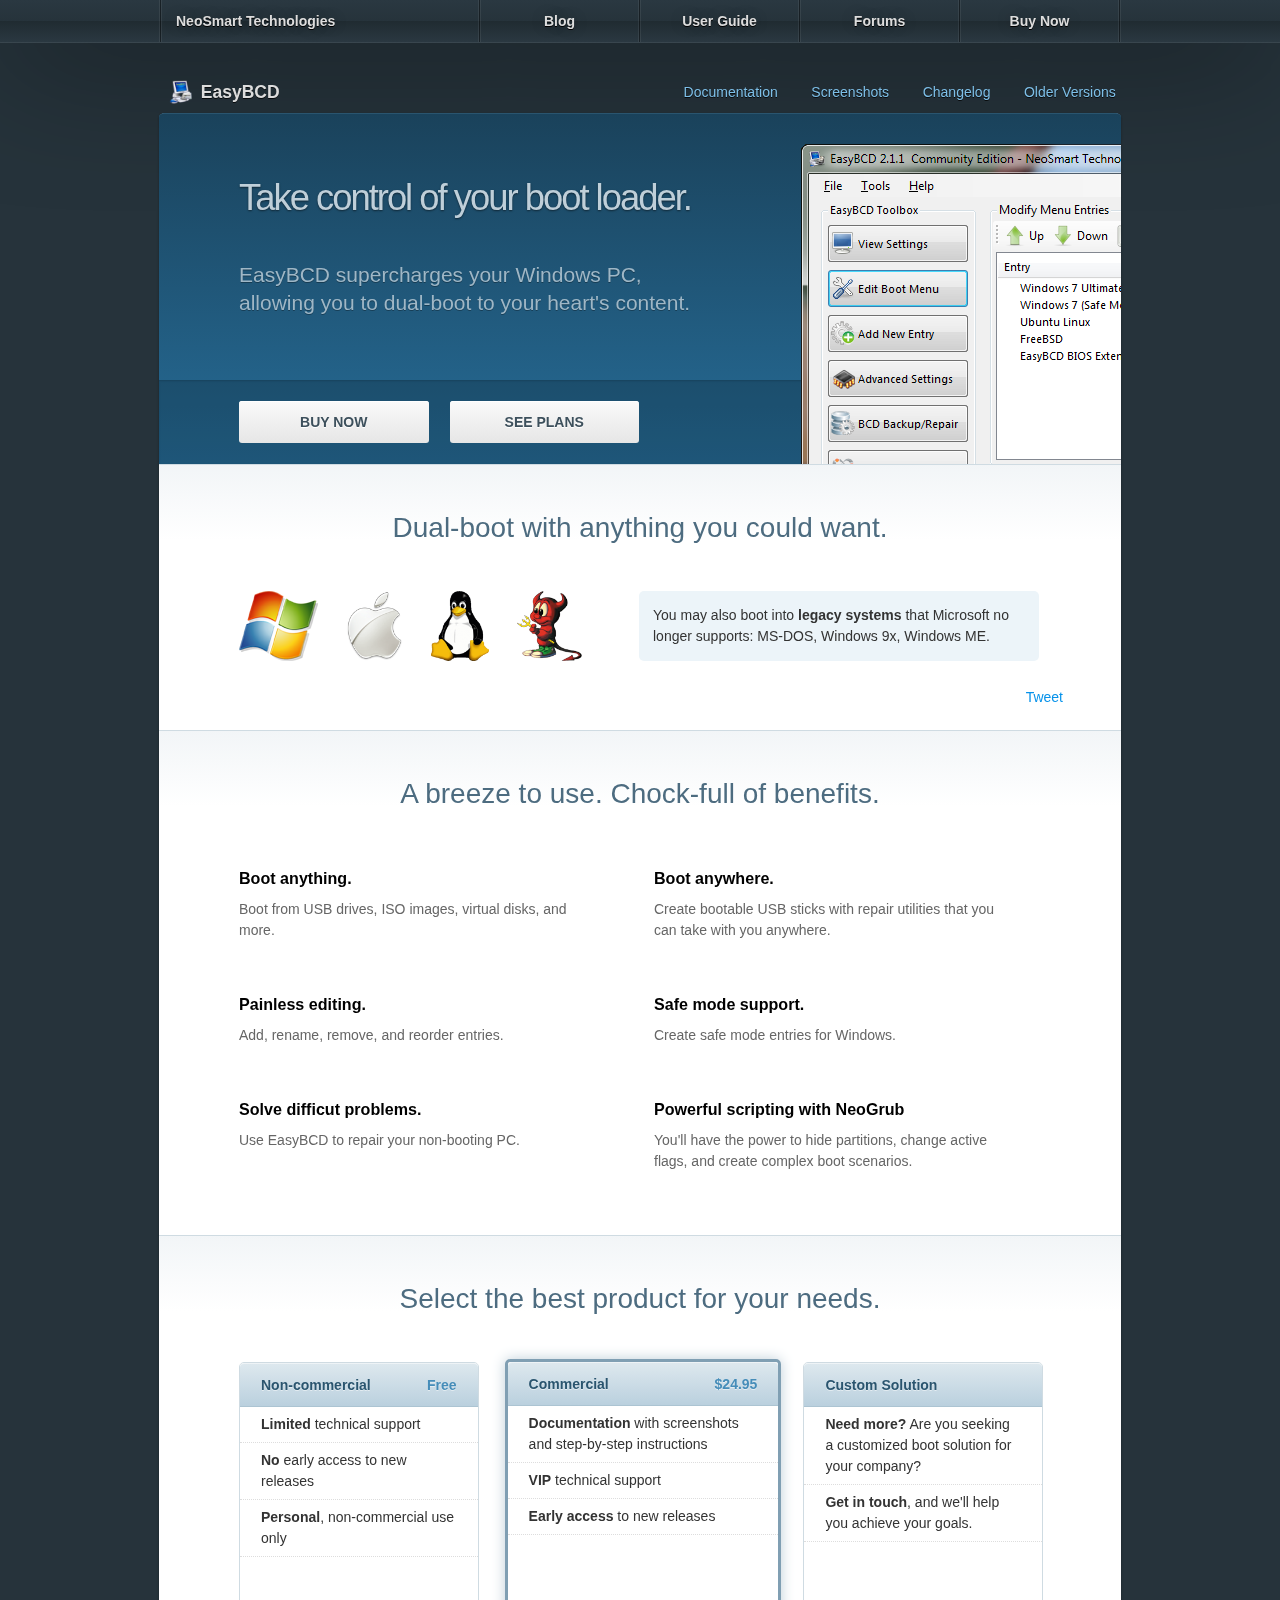
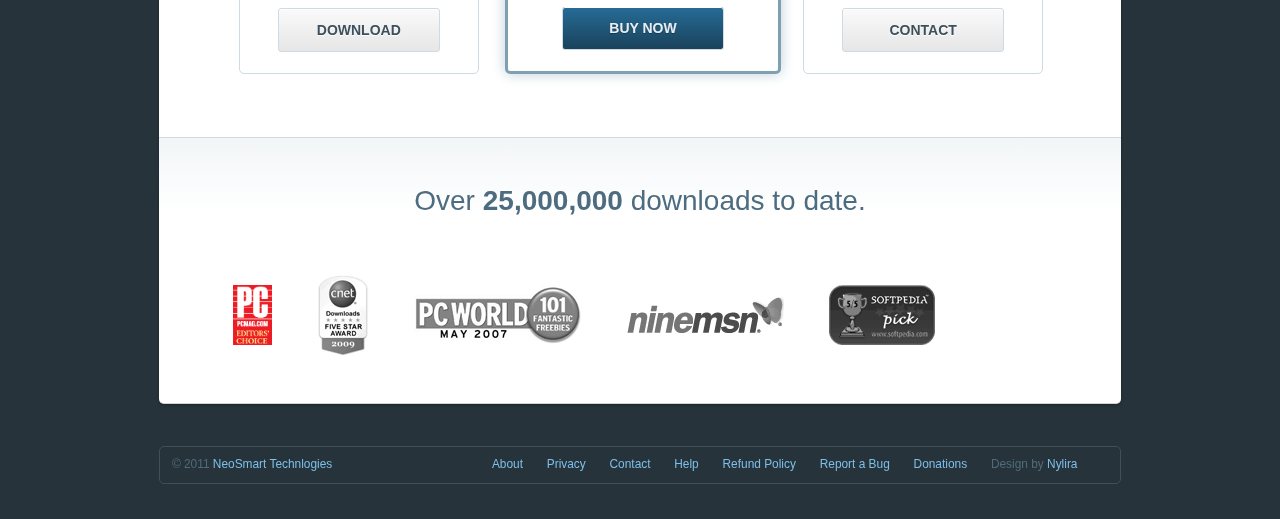
<file: index.html>
<!DOCTYPE html>
<html lang="en">
<head>
  <meta charset="utf-8">
  <title>Take control of your boot loader - EasyBCD | NeoSmart Technologies</title>
  <meta name="author" content="Peng Zhong">
  <link rel="stylesheet" media="screen" href="c/style.css?v=1">
  <link rel="stylesheet" media="print" href="c/print.css?v=1">
  <link rel="icon" href="i/favicon.png">
</head>

<body>
<div class="header site">
  <div class="nav">
    <ul>
      <li class="branding"><a href="#">NeoSmart Technologies</a>
      <li><a href="#">Blog</a>
      <li><a href="#">User Guide</a>
      <li><a href="#">Forums</a>
      <li><a href="#">Buy Now</a>
    </ul>
  </div>
</div>

<div class="subheader">
  <div class="nav">
    <div class="product">
      <a href="/">
        <img class="icon" alt="EasyBCD icon" src="i/favicon.png" width="24" height="24">
        <div class="name">EasyBCD</div>
      </a>
    </div>
    <ul>
      <li><a href="#">Older Versions</a>
      <li><a href="#">Changelog</a>
      <li><a href="#">Screenshots</a>
      <li><a href="#">Documentation</a>
    </ul>
  </div>
</div>

<div id="container">
  <div class="section intro">
    <div class="header"><h1>Take control of your boot loader.</h1></div>
    <div class="content">
      <p class="intro">EasyBCD supercharges your Windows PC, allowing you to dual-boot to your heart's content.</p>
      <a id="app-preview"><img alt="EasyBCD application" src="i/window.png" width="320" height="320"></a>
    </div>
    <div class="footer">
      <a class="cta-button" href="#">Buy Now</a>
      <a class="cta-button" href="#comparison" id="goto-comparison">See Plans</a>
    </div>
  </div>

  <div class="section support">
    <div class="header"><h2>Dual-boot with anything you could want.</h2></div>
    <div class="content">
      <ul class="os">
        <li class="win"><img src="i/os/win.png" alt="Windows 7, Windows Vista, Windows XP, Windows 2003" title="Windows 7, Windows Vista, Windows XP, Windows 2003">
        <li class="osx"><img src="i/os/apple.png" alt="Mac OS X" title="Mac OS X">
        <li class="linux"><img src="i/os/linux.png" alt="Linux" title="Linux">
        <li class="bsd"><img src="i/os/bsd.png" alt="BSD" title="BSD">
      </ul>
      <p class="legacy">You may also boot into <strong>legacy systems</strong> that Microsoft no longer supports: MS-DOS, Windows 9x, Windows ME.
    </div>

<ul class="social">
  <li><div class="g-plusone" data-size="medium" data-href="http://neosmart.net/dl.php?id=1"></div>
  <li class="tw"><a href="https://twitter.com/share" class="twitter-share-button" data-url="http://neosmart.net/dl.php?id=1" data-count="horizontal" data-via="neosmart">Tweet</a>
  <li class="fb" ><div class="fb-like" data-href="http://neosmart.net/dl.php?id=1" data-send="false" data-layout="button_count" data-width="96" data-show-faces="false"></div>
</ul>
</div>

  <div class="section benefits">
    <div class="header"><h2>A breeze to use. Chock-full of benefits.</h2></div>
    <div class="content">
      <ul>
        <li>
          <h3>Boot anything.</h3>
          <p>Boot from USB drives, ISO images, virtual disks, and more.
        <li>
          <h3>Boot anywhere.</h3>
          <p>Create bootable USB sticks with repair utilities that you can take with you anywhere.
        <li>
          <h3>Painless editing.</h3>
          <p>Add, rename, remove, and reorder entries.
        <li>
          <h3>Safe mode support.</h3>
          <p>Create safe mode entries for Windows.
        <li>
          <h3>Solve difficut problems.</h3>
          <p>Use EasyBCD to repair your non-booting PC.
        <li>
          <h3>Powerful scripting with NeoGrub</h3>
          <p>You'll have the power to hide partitions, change active flags, and create complex boot scenarios.
      </ul>
    </div>
  </div>

  <div class="section comparison" id="comparison">
    <div class="header"><h2>Select the best product for your needs.</h2></div>
    <div class="content">
      <ul>
        <li class="free solution">
          <div class="data">
            <h3>Non-commercial <span class="price">Free</span></h3>
            <ul class="features">
              <li><strong>Limited</strong> technical support
              <li><strong>No</strong> early access to new releases
              <li><strong>Personal</strong>, non-commercial use only
            </ul>
            <a class="cta-button" href="#">Download</a>
          </div>
        <li class="commercial solution">
          <div class="data">
            <h3>Commercial <span class="price">$24.95</span></h3>
            <ul class="features">
              <li><strong>Documentation</strong> with screenshots and step-by-step instructions
              <li><strong>VIP</strong> technical support
              <li><strong>Early access</strong> to new releases
            </ul>
            <a class="cta-button" href="#">Buy Now</a>
          </div>
        <li class="custom solution">
          <div class="data">
            <h3>Custom Solution</h3>
            <ul class="features">
              <li><strong>Need more?</strong> Are you seeking a customized boot solution for your company? 
              <li><strong>Get in touch</strong>, and we'll help you achieve your goals.
            </ul>
            <a class="cta-button" href="#">Contact</a>
          </div>
      </ul>
    </div>
  </div>
  <div class="section awards">
    <div class="header"><h2>Over <strong>25,000,000</strong> downloads to date.</h2></div>
    <div class="content">
      <ul>
        <li class="pcmagazine"><img alt="PC Magazine Editor's Choice" src="i/awards/pcmagazine.png">
        <li class="cnet"><img alt="CNET 5 stars" src="i/awards/cnet.png">
        <li class="pcworld"><img alt="PCWorld Fantastic Freebie" src="i/awards/pcworld.png">
        <li class="ninemsn"><img alt="Nine MSN" src="i/awards/ninemsn.png">
        <li class="softpedia"><img alt="Softpedia 5 star pick" src="i/awards/softpedia.png">
      </ul>
    </div>
  </div>
</div><!--container-->

<div class="footer site">
  <div class="nav">
    <ul>
      <li class="copyright">&copy; 2011 <a href="/">NeoSmart Technlogies </a>
      <li><a href="#">About</a>
      <li><a href="#">Privacy</a>
      <li><a href="#">Contact</a>
      <li><a href="#">Help</a>
      <li><a href="#">Refund Policy</a>
      <li><a href="#">Report a Bug</a>
      <li><a href="#">Donations</a>
      <li>Design by <a href="//nylira.com">Nylira</a>
    </ul>
  </div>
</div>

<div class="popup"><img alt="EasyBCD application" src="i/window-full.png"></div>

<script src="j/jquery.min.js"></script>
<script src="j/modernizr.min.js"></script>
<script src="j/script.js"></script>

<script type="text/javascript">
 (function() {
   var po = document.createElement('script'); po.type =
'text/javascript'; po.async = true;
   po.src = '//apis.google.com/js/plusone.js';
   var s = document.getElementsByTagName('script')[0];
s.parentNode.insertBefore(po, s);
 })();
</script>

<div id="fb-root"></div>
<script>(function(d, s, id) {
 var js, fjs = d.getElementsByTagName(s)[0];
 if (d.getElementById(id)) {return;}
 js = d.createElement(s); js.id = id;
 js.src = "//connect.facebook.net/en_US/all.js#xfbml=1";
 fjs.parentNode.insertBefore(js, fjs);
}(document, 'script', 'facebook-jssdk'));</script>
<script type="text/javascript" src="//platform.twitter.com/widgets.js"></script>
</file>
<file: c/style.css>
span.amp{font-family:Baskerville,Palatino,"Book Antiqua",Georgia,'serif';font-style:italic}
.error::-webkit-input-placeholder{color:#f00}
.error:-moz-placeholder{color:#f00}
*:rselection{background:#ffffe0}
*::-moz-selection{background:#ffffe0}
*::-webkit-selection{background:#ffffe0}
html,body,div,span,applet,object,iframe,h1,h2,h3,h4,h5,h6,p,blockquote,pre,a,abbr,acronym,address,big,cite,code,del,dfn,em,font,img,ins,kbd,q,s,samp,small,strike,strong,sub,sup,tt,var,dl,dt,dd,ol,ul,li,fieldset,form,label,legend,table,caption,tbody,tfoot,thead,tr,th,td{margin:0;padding:0;border:0;outline:0;font-weight:inherit;font-style:inherit;font-family:inherit;font-size:100%;vertical-align:baseline}
body{line-height:1;color:#000;background:#fff}
ol,ul{list-style:none}
table{border-collapse:separate;border-spacing:0;vertical-align:middle}
caption,th,td{text-align:left;font-weight:normal;vertical-align:middle}
a img{border:none}
article,aside,canvas,details,figcaption,figure,footer,header,hgroup,menu,nav,section,summary{margin:0;padding:0;border:0;outline:0;display:block}
li,p{-webkit-box-sizing:border-box;-moz-box-sizing:border-box;box-sizing:border-box}
strong{font-weight:bold}
em{font-style:italic}
a{color:#0692ea;text-decoration:none;}
a:hover,a:focus{color:#046dae}
body{font-size:14px;line-height:1.5;font-family:'Helvetica Neue',Arial,Helvetica,sans-serif;color:#333;background:#f2f2f2;overflow-y:scroll;background:#26333b}
input{-webkit-box-sizing:border-box;-moz-box-sizing:border-box;-webkit-box-sizing:border-box;-moz-box-sizing:border-box;box-sizing:border-box}
form ul.fields{width:480px;}
form ul.fields li.field{border-top:1px solid #fff;zoom:1;padding:1em 0;}
form ul.fields li.field:before,form ul.fields li.field:after{content:"";display:table}
form ul.fields li.field:after{clear:both}
form ul.fields li.field label{width:160px;float:left;-webkit-box-sizing:;-moz-box-sizing:;box-sizing:;line-height:2em}
form ul.fields li.field input{width:320px;float:left;-webkit-box-sizing:;-moz-box-sizing:;box-sizing:;border:1px solid #ccc;font-size:14px;line-height:1.5;font-family:'Helvetica Neue',Arial,Helvetica,sans-serif;color:#333;line-height:21px;padding:3.5px 4.2px}
.header.site{border-bottom:1px solid rgba(255,255,255,0.07);background:#222d34 url("../i/svg/header-site-bg.svg");background:-webkit-gradient(linear, left top, left bottom, color-stop(0, #2a3841), color-stop(0.5, #26333b), color-stop(0.5, #202b31), color-stop(1, #2a3841));background:-webkit-linear-gradient(top, #2a3841 0%, #26333b 50%, #202b31 50%, #2a3841 100%);background:-moz-linear-gradient(top, #2a3841 0%, #26333b 50%, #202b31 50%, #2a3841 100%);background:linear-gradient(top, #2a3841 0%, #26333b 50%, #202b31 50%, #2a3841 100%);-webkit-box-shadow:rgba(0,0,0,0.75) 0 0 10em;-moz-box-shadow:rgba(0,0,0,0.75) 0 0 10em;box-shadow:rgba(0,0,0,0.75) 0 0 10em;margin-bottom:2em;}
.header.site .nav{width:960px;margin:0 auto;zoom:1;border-right:1px solid rgba(255,255,255,0.07);border-left:1px solid rgba(255,255,255,0.07);}
.header.site .nav:before,.header.site .nav:after{content:"";display:table}
.header.site .nav:after{clear:both}
.header.site .nav ul{zoom:1;}
.header.site .nav ul:before,.header.site .nav ul:after{content:"";display:table}
.header.site .nav ul:after{clear:both}
.header.site .nav ul li{width:160px;float:left;-webkit-box-sizing:;-moz-box-sizing:;box-sizing:;border-right:1px solid rgba(0,0,0,0.40);}
.header.site .nav ul li.branding{width:320px;float:left;-webkit-box-sizing:;-moz-box-sizing:;box-sizing:;border-left:1px solid rgba(0,0,0,0.40);}
.header.site .nav ul li.branding a{text-align:left}
.header.site .nav ul li a{display:block;line-height:3em;padding:0 1em;font-weight:bold;color:#333;text-shadow:#000 0 1px 0,rgba(0,0,0,0.25) 0 0 1em;border-right:1px solid rgba(255,255,255,0.07);border-left:1px solid rgba(255,255,255,0.07);color:#ddd;-webkit-font-smoothing:antialiased;text-align:center;}
.header.site .nav ul li a:hover{color:#fff;background:#2e3e47 url("../i/svg/header-site-a-hover.svg");background:-webkit-gradient(linear, left top, left bottom, color-stop(0, #384b56), color-stop(0.5, #344650), color-stop(0.5, #2e3e47), color-stop(1, #384b56));background:-webkit-linear-gradient(top, #384b56 0%, #344650 50%, #2e3e47 50%, #384b56 100%);background:-moz-linear-gradient(top, #384b56 0%, #344650 50%, #2e3e47 50%, #384b56 100%);background:linear-gradient(top, #384b56 0%, #344650 50%, #2e3e47 50%, #384b56 100%)}
.header.site .nav ul li a:active{background:#171717 url("../i/svg/header-site-a-active.svg");background:-webkit-gradient(linear, left top, left bottom, color-stop(0, #0f0f0f), color-stop(1, #1e1e1e));background:-webkit-linear-gradient(top, #0f0f0f 0%, #1e1e1e 100%);background:-moz-linear-gradient(top, #0f0f0f 0%, #1e1e1e 100%);background:linear-gradient(top, #0f0f0f 0%, #1e1e1e 100%);color:#888;text-shadow:rgba(255,255,255,0.10) 0 -1px 0;-webkit-box-shadow:inset rgba(0,0,0,0.50) 0 0 .5em;-moz-box-shadow:inset rgba(0,0,0,0.50) 0 0 .5em;box-shadow:inset rgba(0,0,0,0.50) 0 0 .5em}
.subheader .nav{width:960px;margin:0 auto;zoom:1;-webkit-font-smoothing:antialiased;}
.subheader .nav:before,.subheader .nav:after{content:"";display:table}
.subheader .nav:after{clear:both}
.subheader .nav .product{width:320px;float:left;-webkit-box-sizing:;-moz-box-sizing:;box-sizing:;}
.subheader .nav .product a{display:block;position:relative;((null)):0;((null)):0;font:bold 1.25em 'Helvetica Neue',Arial,Helvetica,sans-serif;line-height:42px;padding:0 4.2px;color:#ddd;text-shadow:rgba(0,0,0,0.75) 0 1px 0;}
.subheader .nav .product a img{position:absolute;top:9px;left:.5em;display:block;z-index:100;width:24px}
.subheader .nav .product a .name{padding-left:36.6px}
.subheader .nav ul{width:640px;float:left;-webkit-box-sizing:;-moz-box-sizing:;box-sizing:;zoom:1;}
.subheader .nav ul:before,.subheader .nav ul:after{content:"";display:table}
.subheader .nav ul:after{clear:both}
.subheader .nav ul li{float:right;margin-left:1.8em;}
.subheader .nav ul li a{display:block;padding:0 .3em;line-height:42px;color:#7dbfe8;text-shadow:rgba(0,0,0,0.75) 0 1px 0;}
.subheader .nav ul li a:hover{color:#fff}
.footer.site a{color:#7dbfe8;}
.footer.site a:hover{color:#fff}
.footer.site .nav{width:960px;margin:0 auto;zoom:1;border:1px solid #3c505d;-webkit-border-radius:5px;-moz-border-radius:5px;border-radius:5px;margin-bottom:3em;color:#516b7b;font-size:85%;}
.footer.site .nav:before,.footer.site .nav:after{content:"";display:table}
.footer.site .nav:after{clear:both}
.footer.site .nav ul{zoom:1;}
.footer.site .nav ul:before,.footer.site .nav ul:after{content:"";display:table}
.footer.site .nav ul:after{clear:both}
.footer.site .nav ul li{float:left;padding:0 .5em;line-height:3em;padding:0 1em;}
.footer.site .nav ul li.copyright{width:320px;float:left;-webkit-box-sizing:;-moz-box-sizing:;box-sizing:}
#container{width:960px;margin:0 auto;zoom:1;width:962px;background:#fff;border-top:1px solid #2a556f;-webkit-box-shadow:1px solid #dbdbdb;-moz-box-shadow:1px solid #dbdbdb;box-shadow:1px solid #dbdbdb;border-bottom:1px solid #d2d2d2;-webkit-box-shadow:rgba(0,0,0,0.30) 0 1px 3px;-moz-box-shadow:rgba(0,0,0,0.30) 0 1px 3px;box-shadow:rgba(0,0,0,0.30) 0 1px 3px;-webkit-border-radius:5px;-moz-border-radius:5px;border-radius:5px;margin-bottom:42px;position:relative;((null)):0;((null)):0;}
#container:before,#container:after{content:"";display:table}
#container:after{clear:both}
#container img.icon{display:block;position:absolute;top:-4em;left:1em;z-index:100;width:100px}
#container a.cta-button{display:block;float:left;text-align:center;-webkit-border-radius:3px;-moz-border-radius:3px;border-radius:3px;font-weight:bold;line-height:42px;text-transform:uppercase;color:#3d505c;text-shadow:#fff 0 1px 0;cursor:pointer;-webkit-box-shadow:inset #fff 0 1px 0;-moz-box-shadow:inset #fff 0 1px 0;box-shadow:inset #fff 0 1px 0;background:#f0f0f0 url("../i/svg/button-bg.svg");background:-webkit-gradient(linear, left top, left bottom, color-stop(0, #fafafa), color-stop(1, #e6e6e6));background:-webkit-linear-gradient(top, #fafafa 0%, #e6e6e6 100%);background:-moz-linear-gradient(top, #fafafa 0%, #e6e6e6 100%);background:linear-gradient(top, #fafafa 0%, #e6e6e6 100%);}
#container a.cta-button:hover{background:#dcdcdc url("../i/svg/button-bg-hover.svg");background:-webkit-gradient(linear, left top, left bottom, color-stop(0, #f0f0f0), color-stop(1, #c8c8c8));background:-webkit-linear-gradient(top, #f0f0f0 0%, #c8c8c8 100%);background:-moz-linear-gradient(top, #f0f0f0 0%, #c8c8c8 100%);background:linear-gradient(top, #f0f0f0 0%, #c8c8c8 100%)}
#container a.cta-button:active{background:#c8c8c8 url("../i/svg/button-bg-active.svg");background:-webkit-gradient(linear, left top, left bottom, color-stop(0, #dcdcdc), color-stop(1, #b4b4b4));background:-webkit-linear-gradient(top, #dcdcdc 0%, #b4b4b4 100%);background:-moz-linear-gradient(top, #dcdcdc 0%, #b4b4b4 100%);background:linear-gradient(top, #dcdcdc 0%, #b4b4b4 100%);-webkit-box-shadow:inset rgba(0,0,0,0.35) 0 0 .5em;-moz-box-shadow:inset rgba(0,0,0,0.35) 0 0 .5em;box-shadow:inset rgba(0,0,0,0.35) 0 0 .5em}
#container ul.social{-webkit-box-sizing:border-box;-moz-box-sizing:border-box;-webkit-box-sizing:border-box;-moz-box-sizing:border-box;box-sizing:border-box;position:absolute;left:480px;bottom:1.25em;zoom:1;clear:both;padding-right:56px;width:480px;height:26px;}
#container ul.social:before,#container ul.social:after{content:"";display:table}
#container ul.social:after{clear:both}
#container ul.social li{float:right}
#container .section{zoom:1;padding:3em 0;border-bottom:1px solid #cfdbe2;background:#fff url("../i/svg/section-bg.svg");background:-webkit-gradient(linear, left top, left bottom, color-stop(0, rgba(128,159,179,0.10)), color-stop(0.75, rgba(255,255,255,0.10)));background:-webkit-linear-gradient(top, rgba(128,159,179,0.10) 0%, rgba(255,255,255,0.10) 75px);background:-moz-linear-gradient(top, rgba(128,159,179,0.10) 0%, rgba(255,255,255,0.10) 75px);background:linear-gradient(top, rgba(128,159,179,0.10) 0%, rgba(255,255,255,0.10) 75px);position:relative;((null)):0;((null)):0;}
#container .section:before,#container .section:after{content:"";display:table}
#container .section:after{clear:both}
#container .section .header{margin-bottom:42px;padding:0 80px;}
#container .section .header h2{font:2em/1.5 'Helvetica Neue',Arial,Helvetica,sans-serif;color:#4d6c80;text-align:center;}
#container .section .header h2 strong{font-weight:bold}
#container .section .content{padding:0 80px}
#container .section.intro{-webkit-border-radius:3px 3px 0 0;-moz-border-radius:3px 3px 0 0;border-radius:3px 3px 0 0;padding:0;background:#215778 url("../i/svg/intro-bg.svg");background:-webkit-gradient(linear, left top, left bottom, color-stop(0, #1a425b), color-stop(1, #266c97));background:-webkit-linear-gradient(top, #1a425b 0%, #266c97 100%);background:-moz-linear-gradient(top, #1a425b 0%, #266c97 100%);background:linear-gradient(top, #1a425b 0%, #266c97 100%);color:#fff;-webkit-font-smoothing:antialiased;position:relative;((null)):0;((null)):0;}
#container .section.intro .header{padding-top:4.5em;}
#container .section.intro .header h1{font:2.6em 'Helvetica Neue',Arial,Helvetica,sans-serif;line-height:42px;letter-spacing:-2px;margin-bottom:42px;color:#bfcfd9;text-shadow:rgba(0,0,0,0.50) 0 1px 2px;width:560px;float:left;-webkit-box-sizing:;-moz-box-sizing:;box-sizing:}
#container .section.intro .content{padding:0;zoom:1;color:#9fb7c6;text-shadow:rgba(0,0,0,0.30) 0 1px 0;}
#container .section.intro .content:before,#container .section.intro .content:after{content:"";display:table}
#container .section.intro .content:after{clear:both}
#container .section.intro .content p.intro{font:1.5em 'Helvetica Neue',Arial,Helvetica,sans-serif;line-height:28px;width:560px;float:left;-webkit-box-sizing:;-moz-box-sizing:;box-sizing:;padding-left:80px;margin-bottom:63px}
#container .section.intro .content a#app-preview{display:block;}
#container .section.intro .content a#app-preview img{position:absolute;top:30px;right:0;display:block}
#container .section.intro .footer{zoom:1;background:rgba(0,0,0,0.20);-webkit-box-shadow:inset rgba(0,0,0,0.15) 0 1px 2px;-moz-box-shadow:inset rgba(0,0,0,0.15) 0 1px 2px;box-shadow:inset rgba(0,0,0,0.15) 0 1px 2px;padding:1.5em 80px;}
#container .section.intro .footer:before,#container .section.intro .footer:after{content:"";display:table}
#container .section.intro .footer:after{clear:both}
#container .section.intro .footer a.cta-button{width:189.5px;float:left;margin-right:1.5em}
#container .section.support ul.os{zoom:1;width:400px;float:left;-webkit-box-sizing:;-moz-box-sizing:;box-sizing:;margin-bottom:1.5em;}
#container .section.support ul.os:before,#container .section.support ul.os:after{content:"";display:table}
#container .section.support ul.os:after{clear:both}
#container .section.support ul.os li{float:left;margin-right:2em;}
#container .section.support ul.os li img{height:70px;width:auto}
#container .section.support ul.os li.bsd{margin-right:0}
#container .section.support p.legacy{width:400px;float:left;-webkit-box-sizing:;-moz-box-sizing:;box-sizing:;padding:1em;-webkit-border-radius:5px;-moz-border-radius:5px;border-radius:5px;background:#ecf4f9}
#container .section.benefits{padding-bottom:1.5em;}
#container .section.benefits .content{padding:0 66px;}
#container .section.benefits .content ul{zoom:1;}
#container .section.benefits .content ul:before,#container .section.benefits .content ul:after{content:"";display:table}
#container .section.benefits .content ul:after{clear:both}
#container .section.benefits .content ul li{margin-bottom:3em;float:left;width:50%;padding:0 1em;-webkit-box-sizing:border-box;-moz-box-sizing:border-box;box-sizing:border-box;}
#container .section.benefits .content ul li h3{font-size:115%;font-weight:bold;-webkit-font-smoothing:antialiased;line-height:42px;color:#000}
#container .section.benefits .content ul li p{color:#666;padding-right:3em}
#container .section.comparison{padding-bottom:4.5em;}
#container .section.comparison .content{padding:0 66px;}
#container .section.comparison .content ul{zoom:1;}
#container .section.comparison .content ul:before,#container .section.comparison .content ul:after{content:"";display:table}
#container .section.comparison .content ul:after{clear:both}
#container .section.comparison .content ul li.solution{float:left;width:32%;padding:0 1em;-webkit-box-sizing:border-box;-moz-box-sizing:border-box;box-sizing:border-box;}
#container .section.comparison .content ul li.solution .data{width:100%;border:1px solid #cfdbe2;padding:0 0 1.5em;-webkit-border-radius:5px;-moz-border-radius:5px;border-radius:5px;}
#container .section.comparison .content ul li.solution .data h3{font-weight:bold;line-height:42px;padding:0 1.5em;text-shadow:rgba(255,255,255,0.50) 0 1px 0;-webkit-border-radius:4px 4px 0 0;-moz-border-radius:4px 4px 0 0;border-radius:4px 4px 0 0;border-top:1px solid #eef3f6;border-bottom:1px solid #acc4d2;background:#cbdce6 url("../i/svg/data-bg.svg");background:-webkit-gradient(linear, left top, left bottom, color-stop(0, #dde8ee), color-stop(1, #bad0de));background:-webkit-linear-gradient(top, #dde8ee 0%, #bad0de 100%);background:-moz-linear-gradient(top, #dde8ee 0%, #bad0de 100%);background:linear-gradient(top, #dde8ee 0%, #bad0de 100%);position:relative;((null)):0;((null)):0;color:#2a556f;-webkit-font-smoothing:antialiased;}
#container .section.comparison .content ul li.solution .data h3 span.price{color:#468db9;position:absolute;top:0;right:1.5em}
#container .section.comparison .content ul li.solution .data ul.features{height:180px;margin-bottom:1.5em;}
#container .section.comparison .content ul li.solution .data ul.features li{border-bottom:1px dotted #ddd;padding:.5em 1.5em}
#container .section.comparison .content ul li.solution .data a.cta-button{float:none;width:160px;margin:0 auto;border:1px solid #cfdbe2}
#container .section.comparison .content ul li.solution.commercial{width:36%;position:relative;((null)):0;((null)):0;margin-top:-3px;}
#container .section.comparison .content ul li.solution.commercial .data{border:3px solid #809fb3;-webkit-box-shadow:#bfcfd9 0 0 1em;-moz-box-shadow:#bfcfd9 0 0 1em;box-shadow:#bfcfd9 0 0 1em;}
#container .section.comparison .content ul li.solution.commercial .data a.cta-button{background:#215778 url("../i/svg/commercial-cta-bg.svg");background:-webkit-gradient(linear, left top, left bottom, color-stop(0, #266c97), color-stop(1, #1a425b));background:-webkit-linear-gradient(top, #266c97 0%, #1a425b 100%);background:-moz-linear-gradient(top, #266c97 0%, #1a425b 100%);background:linear-gradient(top, #266c97 0%, #1a425b 100%);border-top:none;color:#e9eef2;-webkit-font-smoothing:antialiased;text-shadow:rgba(0,0,0,0.30) 0 1px 0;}
#container .section.comparison .content ul li.solution.commercial .data a.cta-button:hover{background:#2b719c url("../i/svg/commercial-cta-hover.svg");background:-webkit-gradient(linear, left top, left bottom, color-stop(0, #2e83b8), color-stop(1, #265f82));background:-webkit-linear-gradient(top, #2e83b8 0%, #265f82 100%);background:-moz-linear-gradient(top, #2e83b8 0%, #265f82 100%);background:linear-gradient(top, #2e83b8 0%, #265f82 100%);color:#fff}
#container .section.awards{border-bottom:none;-webkit-border-radius:0 0 5px 5px;-moz-border-radius:0 0 5px 5px;border-radius:0 0 5px 5px;}
#container .section.awards .header{padding-bottom:1.5em}
#container .section.awards .content ul{display:block;margin:0 -2em;}
#container .section.awards .content ul li{float:left;padding:0 1.6em;}
#container .section.awards .content ul li img{max-height:60px}
#container .section.awards .content ul li.cnet img{max-height:80px;margin-top:-10px}
@media not all and (-webkit-min-device-pixel-ratio:0){#container .section.intro{background:#1e4e6c !important;-webkit-box-shadow:inset rgba(38,108,151,0.50) 0 0 80px;-moz-box-shadow:inset rgba(38,108,151,0.50) 0 0 80px;box-shadow:inset rgba(38,108,151,0.50) 0 0 80px}
}.popup{position:fixed;((null)):0;((null)):0;top:0;right:0;bottom:0;left:0;background:rgba(0,0,0,0.60);opacity:0;filter:progid:DXImageTransform.Microsoft.Alpha(Opacity=0);-webkit-transition:500ms ease-in-out opacity;-moz-transition:500ms ease-in-out opacity;transition:500ms ease-in-out opacity;z-index:-100;display:"none\0/IE8+9";}
.popup:after{content:'Preview';font:1.5em/50px 'Helvetica Neue',Arial,Helvetica,sans-serif;text-align:center;color:#fff;display:block;width:300px;height:50px;position:absolute;top:50%;left:50%;margin:-295px 0 0 -150px}
.popup img{display:block;width:583px;height:488px;position:absolute;top:50%;left:50%;margin:-244px 0 0 -291px;-webkit-box-shadow:rgba(0,0,0,0.75) 0 0 2em;-moz-box-shadow:rgba(0,0,0,0.75) 0 0 2em;box-shadow:rgba(0,0,0,0.75) 0 0 2em;opacity:0;filter:progid:DXImageTransform.Microsoft.Alpha(Opacity=0)}
.popup.visible{opacity:1;filter:progid:DXImageTransform.Microsoft.Alpha(Opacity=100);z-index:100;display:block;}
.popup.visible img{opacity:1;filter:progid:DXImageTransform.Microsoft.Alpha(Opacity=100)}
@media not all and (-webkit-min-device-pixel-ratio:0){.popup{display:none;}
.popup.visible{display:block}
}
</file>
<file: c/print.css>
* {
  background: transparent;
  color: #000;
  text-shadow: none;
  filter: none;
  -ms-filter: none;
}
a,
a:visited {
  color: #444;
  text-decoration: underline;
}
a[href]:after {
  content: " (" attr(href) ")";
}
abbr[title]:after {
  content: " (" attr(title) ")";
}
a[href^="javascript:"]:after,
a[href^="#"]:after {
  content: "";
}
pre,
blockquote {
  border: 1px solid #999;
  page-break-inside: avoid;
}
thead {
  display: table-header-group;
}
tr,
img {
  page-break-inside: avoid;
}
@page {
  margin: 0.5cm;
}
p,
h2,
h3 {
  orphans: 3;
  widows: 3;
}
h2,
h3 {
  page-break-after: avoid;
}
</file>
